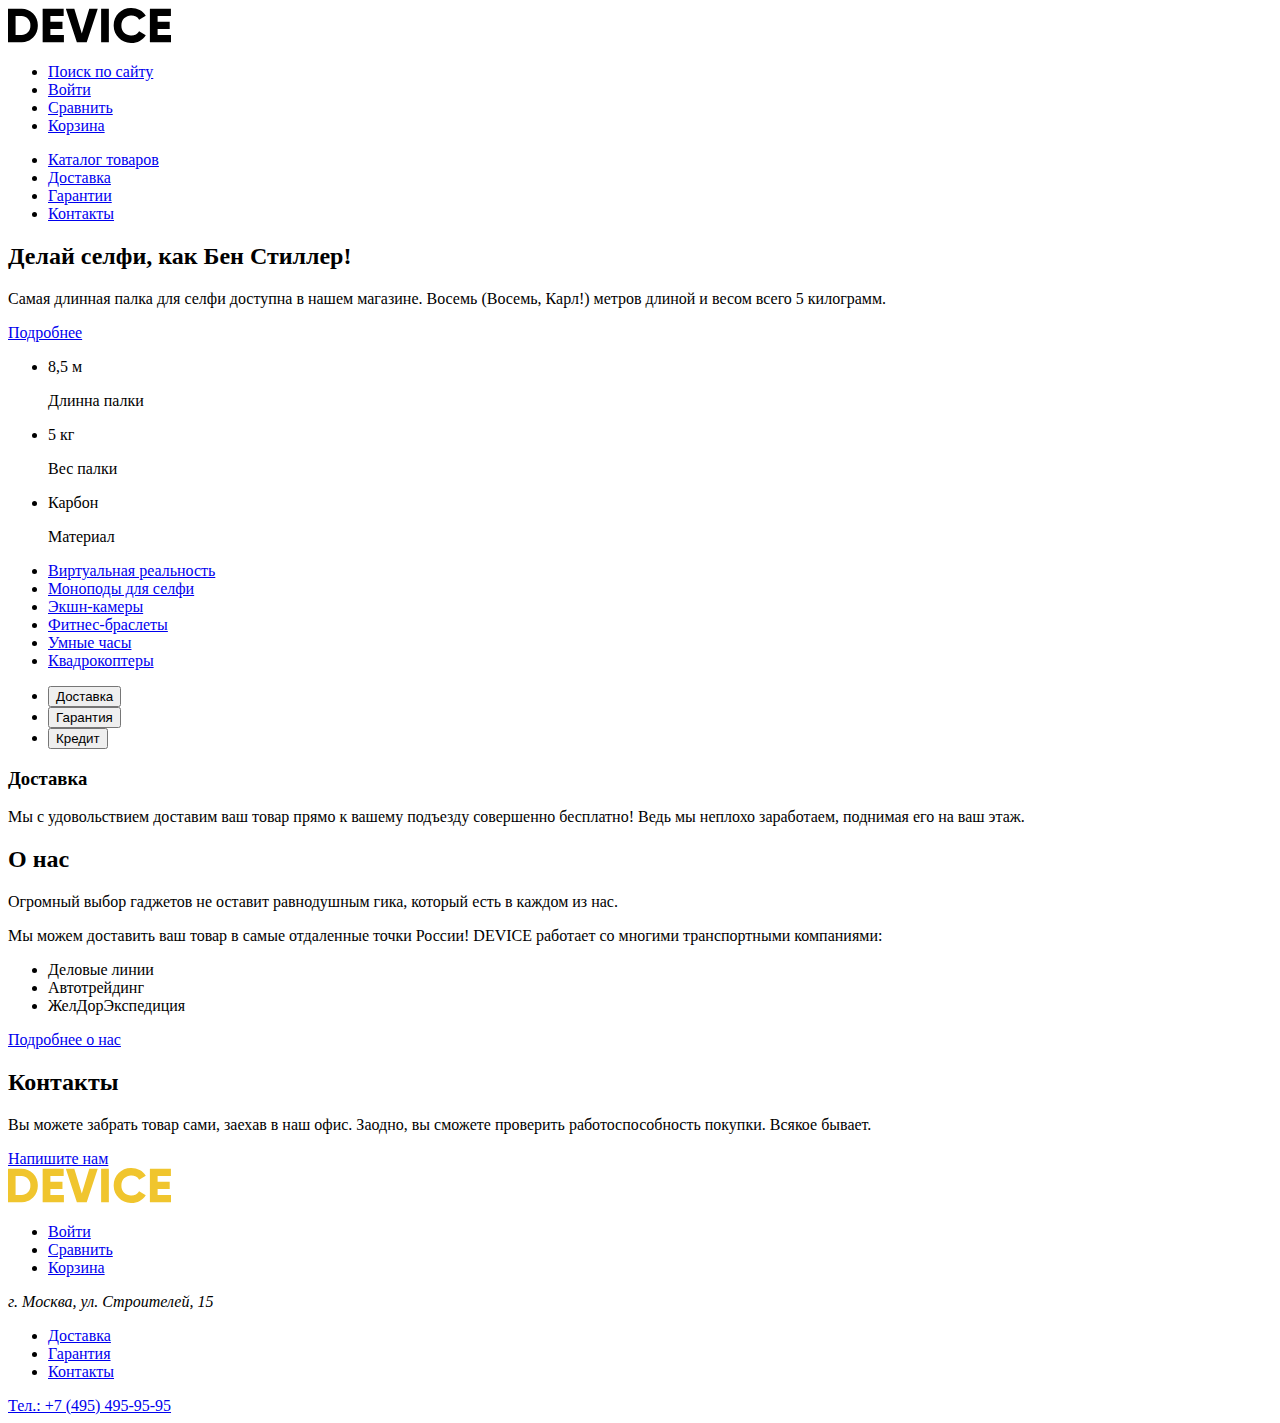
<file: 2/index.html>
<!DOCTYPE html>
<html lang="ru">
  <head>
    <meta charset="utf-8">
    <link rel="stylesheet" href="css/style.css">
    <title>HTML Academy: Девайс</title>
    <base href="https://htmlacademy-htmlcss.github.io/1360725-device-30/2/">
</head>
  <body>
    <header>
      <a>
        <img src="img/svg/logo_black.svg" width="163" height="35" alt="Логотип магазина Девайс">
      </a>
      <ul>
        <li><a href="#">Поиск по сайту</a></li>
        <li><a href="#">Войти</a></li>
        <li><a href="#">Сравнить</a></li>
        <li><a href="#">Корзина</a></li>
      </ul>
      <nav>
        <ul>
          <li><a href="catalog.html">Каталог товаров</a></li>
          <li><a href="#">Доставка</a></li>
          <li><a href="#">Гарантии</a></li>
          <li><a href="#">Контакты</a></li>
        </ul>
      </nav>
    </header>
    <main>
      <h1 class="visually-hidden">Интернет-магазин Девайс</h1>
      <div class="slider">
        <section class="slider-page">
          <h2>Делай селфи, как Бен Стиллер!</h2>
          <p>
            Самая длинная палка для селфи доступна в нашем магазине.
            Восемь (Восемь, Карл!) метров длиной и весом всего 5 килограмм.
          </p>
          <a href="#">Подробнее</a>
          <div class="slider-features">
            <ul>
              <li>
                <p>8,5 м</p>
                <p>Длинна палки</p>
              </li>
              <li>
                <p>5 кг</p>
                <p>Вес палки</p>
              </li>
              <li>
                <p>Карбон</p>
                <p>Материал</p>
              </li>
            </ul>
          </div>
        </section>
        <section class="slider-page visually-hidden">
          <h2>Худеем правильно!</h2>
          <p>
            Мотивирующие фитнес-браслеты помогут найти в себе силы
            не пропускать занятия и соблюдать диету.
          </p>
          <a href="#">Подробнее</a>
          <div class="slider-features">
            <ul>
              <li>
                <p>48 часов</p>
                <p>Без подзарядки</p>
              </li>
            </ul>
          </div>
        </section>
        <section class="slider-page visually-hidden">
          <h2>Порхает как бабочка, жалит как пчела!</h2>
          <p>
            Этот обычный, на первый взгляд, квадрокоптер оснащен
            мощным лазером, замаскированным под стандартную камеру.
          </p>
          <a href="#">Подробнее</a>
          <div class="slider-features">
            <ul>
              <li>
                <p>800 м</p>
                <p>Дальность полёта</p>
              </li>
              <li>
                <p>50 м</p>
                <p>Радиус поражения</p>
              </li>
            </ul>
          </div>
        </section>
      </div>
      <div class="categories">
        <ul>
          <li><a href="#">Виртуальная реальность</a></li>
          <li><a href="#">Моноподы для селфи</a></li>
          <li><a href="#">Экшн-камеры</a></li>
          <li><a href="#">Фитнес-браслеты</a></li>
          <li><a href="#">Умные часы</a></li>
          <li><a href="#">Квадрокоптеры</a></li>
        </ul>
      </div>
      <section class="services ">
        <h2 class="visually-hidden">Сервисы</h2>
        <div>
          <ul>
            <li><button class="delivery-btn">Доставка</button></li>
            <li><button class="guarantee-btn">Гарантия</button></li>
            <li><button class="credit-btn">Кредит</button></li>
          </ul>
          <section class="service-delivery">
            <h3>Доставка</h3>
            <p>
              Мы с удовольствием доставим ваш товар прямо к вашему
              подъезду совершенно бесплатно! Ведь мы неплохо
              заработаем, поднимая его на ваш этаж.
            </p>
          </section>
          <section class="service-guarantee visually-hidden">
            <h3>Гарантия</h3>
            <p>
              Если из-за возгорания купленного у нас товара у вас сгорит дом —
              не переживайте, мы выдадим вам новый.
              Товар, не дом, конечно же.
            </p>
          </section>
          <section class="service-credit visually-hidden">
            <h3>Кредит</h3>
            <p>
              Залезть в долговую яму стало проще! Кредитные консультанты
              подберут для вас наиболее выгодные
              условия кредита. Выгодные для нашего банка, разумеется.
            </p>
          </section>
        </div>
      </section>
      <div class="main-bottom">
        <section class="about">
          <h2>О нас</h2>
          <p>
            Огромный выбор гаджетов не оставит равнодушным гика,
            который есть в каждом из нас.
          </p>
          <p>
            Мы можем доставить ваш товар в самые отдаленные точки
            России! DEVICE работает со многими транспортными компаниями:
          </p>
          <ul>
            <li>Деловые линии</li>
            <li>Автотрейдинг</li>
            <li>ЖелДорЭкспедиция</li>
          </ul>
          <a href="#">Подробнее о нас</a>
        </section>
        <section class="contacts">
          <h2>Контакты</h2>
          <p>
            Вы можете забрать товар сами, заехав в наш офис. Заодно, вы сможете
            проверить работоспособность покупки. Всякое бывает.
          </p>
          <!-- Здесь будет карта -->
          <a href="#">Напишите нам</a>
        </section>
      </div>
    </main>
    <footer>
      <a>
        <img src="img/svg/logo_yellow.svg" width="163" height="35" alt="Логотип магазина Девайс">
      </a>
      <ul>
        <li><a href="#">Войти</a></li>
        <li><a href="#">Сравнить</a></li>
        <li><a href="#">Корзина</a></li>
      </ul>
      <address>г. Москва, ул. Строителей, 15</address>
      <ul>
        <li><a href="#">Доставка</a></li>
        <li><a href="#">Гарантия</a></li>
        <li><a href="#">Контакты</a></li>
      </ul>
      <a href="tel:+74954959595">Тел.: +7 (495) 495-95-95</a>
    </footer>
  </body>
</html>
</file>
<file: 2/css/style.css>
.visually-hidden:not(:focus):not(:active),
input[type="checkbox"].visually-hidden,
input[type="radio"].visually-hidden {
  position: absolute;
  width: 1px;
  height: 1px;
  margin: -1px;
  border: 0;
  padding: 0;
  white-space: nowrap;
  -webkit-clip-path: inset(100%);
  clip-path: inset(100%);
  clip: rect(0 0 0 0);
  overflow: hidden;
}
</file>
